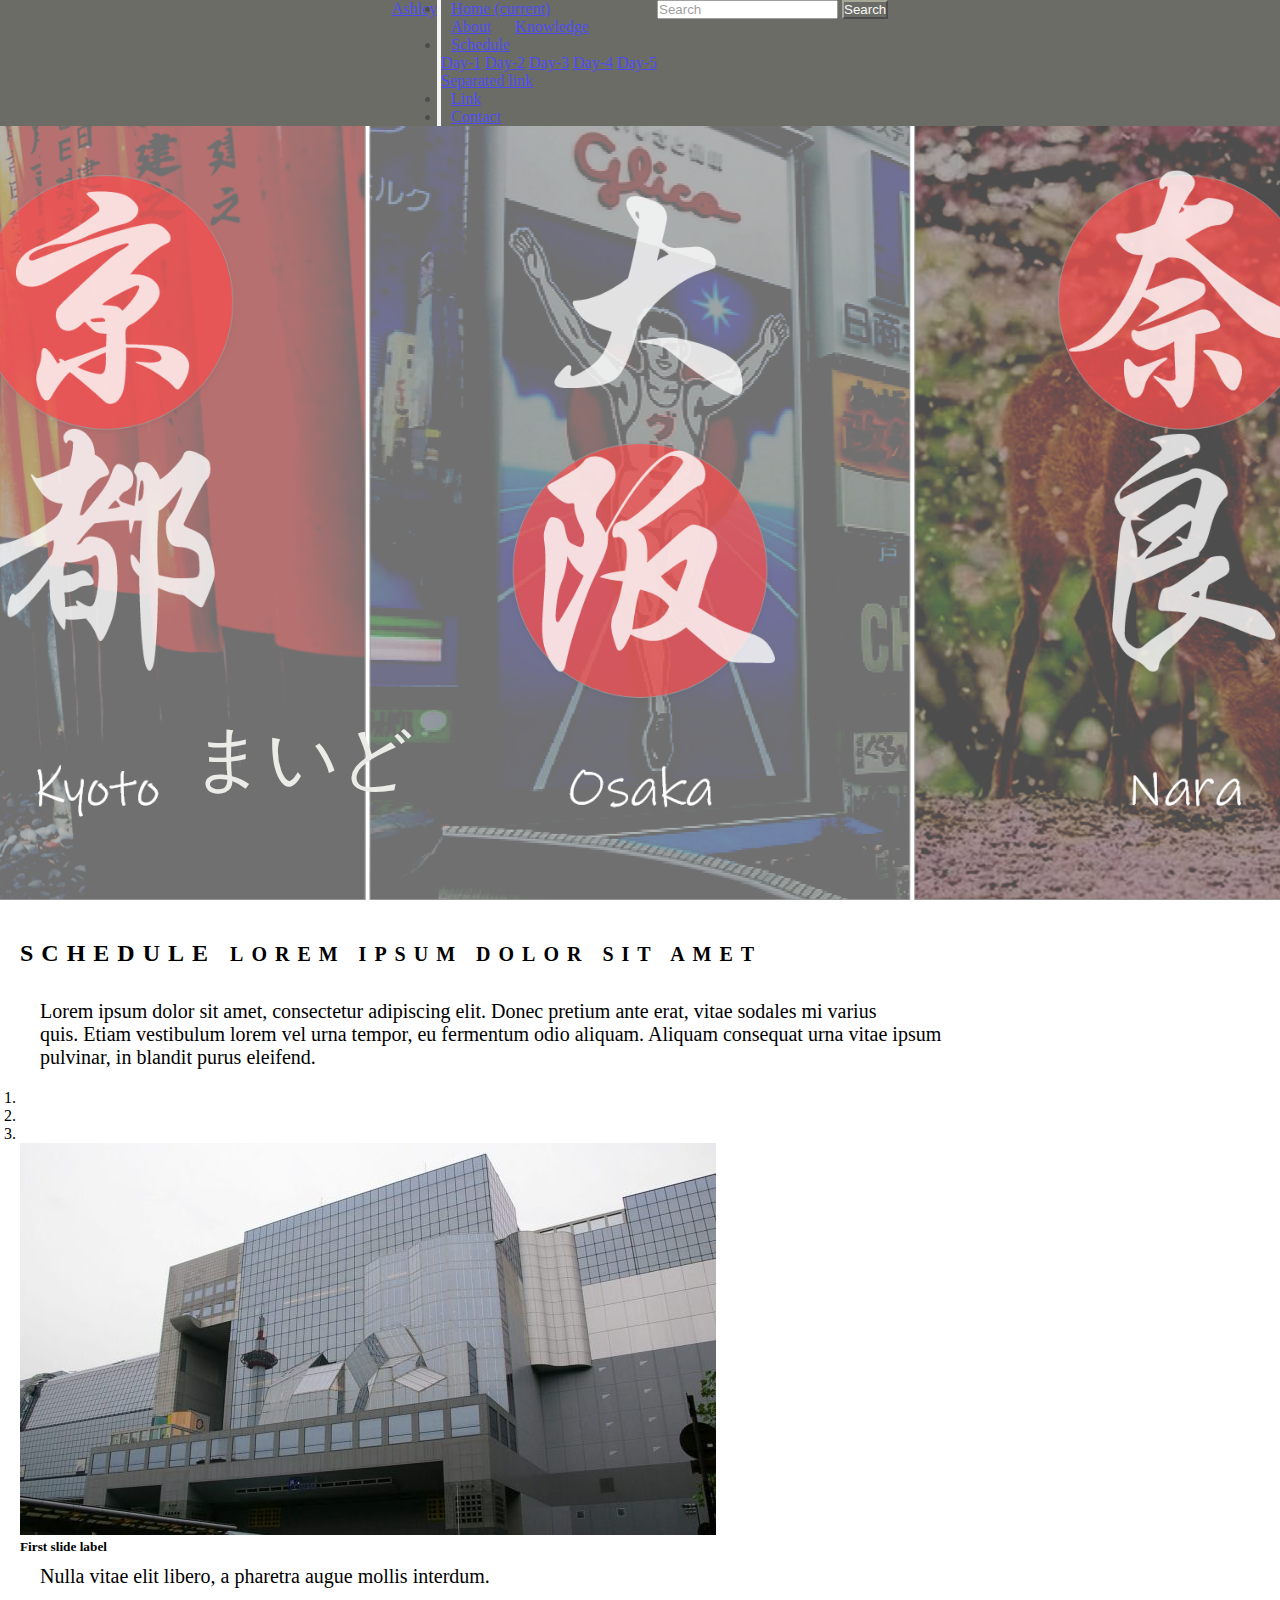
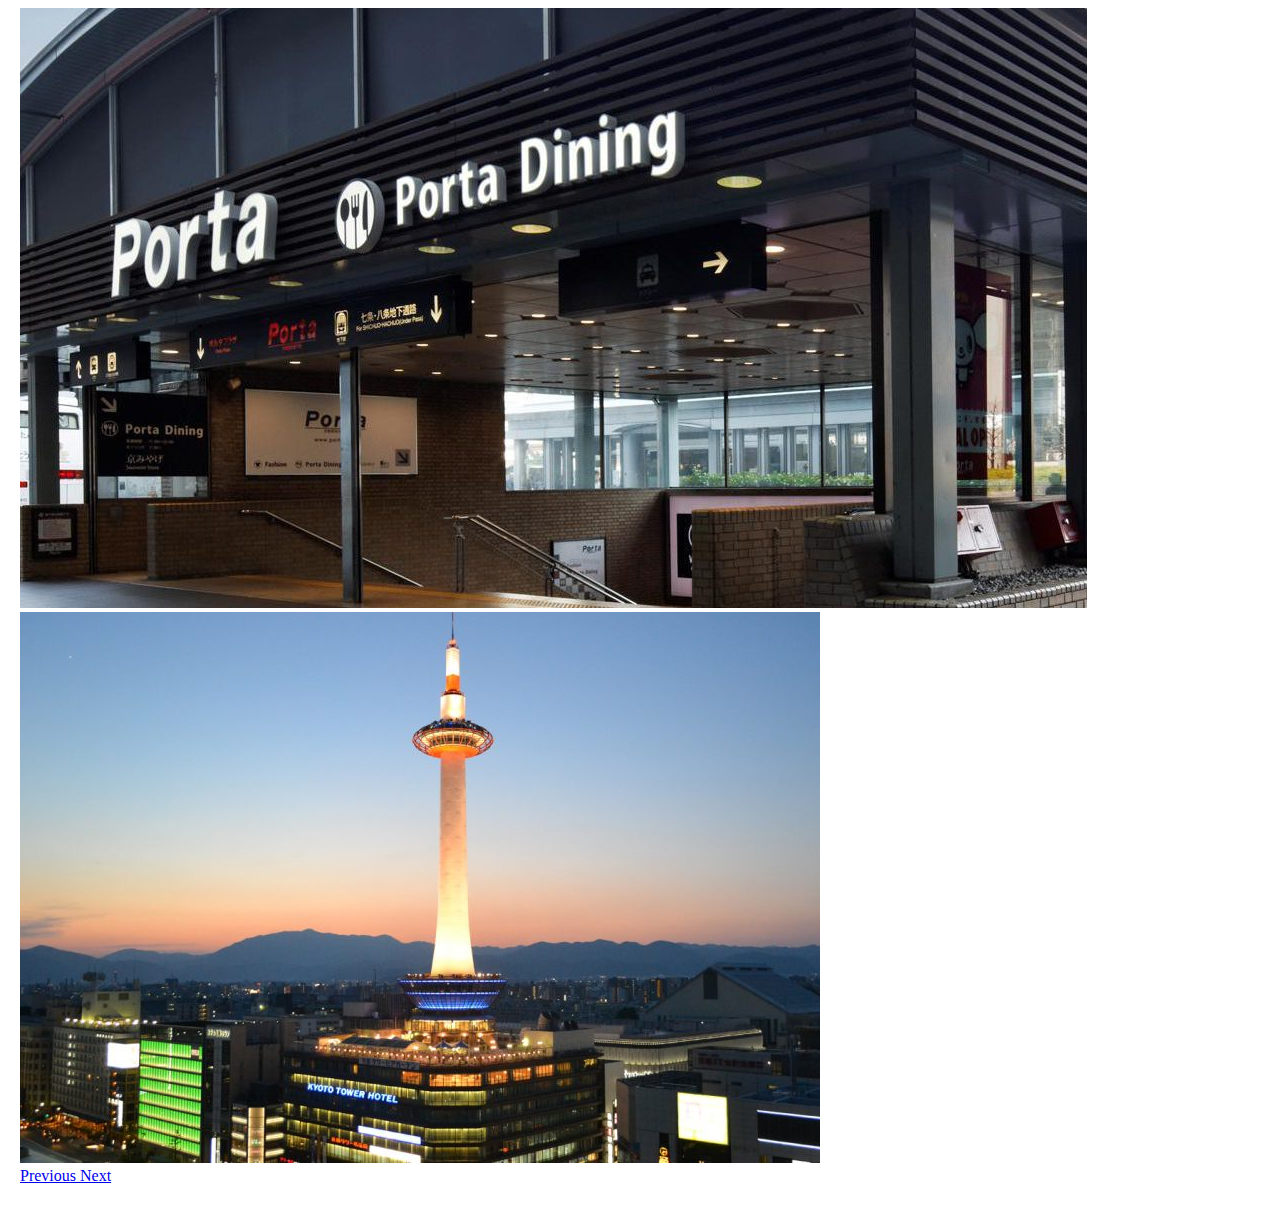
<file: schedule.html>
<!DOCTYPE html>
<html lang="en">

<head>
  <meta charset="UTF-8">
  <meta name="viewport" content="width=device-width, initial-scale=1.0">
  <title>Kansai</title>

  <!-- Bootstrap CSS -->
  <!-- <link rel="stylesheet" href="bootstrap.min.css.map"> -->
  <link rel="stylesheet" href="https://cdn.jsdelivr.net/npm/bootstrap@4.5.3/dist/css/bootstrap.min.css"
    integrity="sha384-TX8t27EcRE3e/ihU7zmQxVncDAy5uIKz4rEkgIXeMed4M0jlfIDPvg6uqKI2xXr2" crossorigin="anonymous">
  <!-- Style CSS code? -->
  <link rel="stylesheet" href="style/kansai.css">

  <!-- <link href="https://fonts.googleapis.com/earlyaccess/cwtexyen.css " rel="stylesheet"> -->
</head>

<body>
  <header class="header-bg">
    <!--flex-column flex-sm-row?-->
    <nav class="navbar navbar-expand-md navbar-dark fixed-top dark-4">
      <a class="navbar-brand" href="#">Ashley</a>
      <!--======= btn toggler =======-->
      <button class="navbar-toggler" type="button" data-toggle="collapse" data-target="#navbarCollapse"
        aria-controls="navbarCollapse" aria-expanded="false" aria-label="Toggle navigation">
        <span class="navbar-toggler-icon"></span>
      </button>
      <div class="collapse navbar-collapse" id="navbarCollapse">
        <!-- <div class="container dark-4"> -->
        <ul class="navbar-nav">
          <li class="nav-item active">
            <a class="nav-link" href="#">Home <span class="sr-only">(current)</span></a>
          </li>
          <!-- <li class="nav-item"> -->
          <a class="nav-link" href="#">About</a>
          <!-- </li> -->
          <!-- <li class="nav-item"> -->
          <a class="nav-link" href="#">Knowledge</a>
          <!-- </li> -->
          <li class="nav-item dropdown">
            <a class="nav-link dropdown-toggle" data-toggle="dropdown" href="#" role="button" aria-haspopup="true"
              aria-expanded="false">Schedule</a>
            <div class="dropdown-menu">
              <a class="dropdown-item" href="#">Day-1</a>
              <a class="dropdown-item" href="#">Day-2</a>
              <a class="dropdown-item" href="#">Day-3</a>
              <a class="dropdown-item" href="#">Day-4</a>
              <a class="dropdown-item" href="#">Day-5</a>
              <div class="dropdown-divider"></div>
              <a class="dropdown-item" href="#">Separated link</a>
            </div>
          </li>
          <li class="nav-item">
            <a class="nav-link" href="#">Link</a>
          </li>
          <li class="nav-item">
            <a class="nav-link" href="#">Contact</a>
          </li>
        </ul>
        <!-- </div> -->
      </div>
      <!--======= btn search=======-->
      <form class="form-inline mt-2 mt-md-0">
        <input class="form-control mr-sm-2" type="text" placeholder="Search" aria-label="Search">
        <button class="btn btn-outline-success my-2 my-sm-0" type="submit">Search</button>
      </form>
    </nav>
    <div class="home-title">
      まいど
    </div>
  </header>

  <body>
    <div>
      <div class="container">
        <div class="box">
          <h2>
            Schedule
            <small class="text-muted">Lorem ipsum dolor sit amet</small>
          </h2>

          <p>
            Lorem ipsum dolor sit amet, consectetur adipiscing elit. Donec pretium ante erat, vitae sodales mi varius
            quis. Etiam vestibulum lorem vel urna tempor, eu fermentum odio aliquam. Aliquam consequat urna vitae ipsum
            pulvinar, in blandit purus eleifend.
          </p>

          <!--slide show-->
          <div id="carouselExampleFade" class="carousel slide carousel-fade" data-ride="carousel">
            <ol class="carousel-indicators">
              <li data-target="#carouselExampleIndicators" data-slide-to="0" class="active"></li>
              <li data-target="#carouselExampleIndicators" data-slide-to="1"></li>
              <li data-target="#carouselExampleIndicators" data-slide-to="2"></li>
            </ol>

            <!--single img-->
            <div class="carousel-inner">
              <!--interval delay#-->
              <div class="carousel-item active" data-interval="2000">
                <img src="img/isetan.jpeg" class="d-block w-100" alt="...">
                <!--words on ing-->
                <div class="carousel-caption d-none d-md-block">
                  <h5>First slide label</h5>
                  <p>Nulla vitae elit libero, a pharetra augue mollis interdum.</p>
                </div>
                <!--words on img*-->
              </div>
              <div class="carousel-item" data-interval="2000">
                <img src="img/porta.jpg" class="d-block w-100" alt="...">
              </div>
              <div class="carousel-item" data-interval="2000">
                <img src="img/kyoto-tower-2.jpg" class="d-block w-100" alt="...">
              </div>
            </div>
            <!--single img*-->
            <!--arror-->
            <a class="carousel-control-prev" href="#carouselExampleFade" role="button" data-slide="prev">
              <span class="carousel-control-prev-icon" aria-hidden="true"></span>
              <span class="sr-only">Previous</span>
            </a>
            <a class="carousel-control-next" href="#carouselExampleFade" role="button" data-slide="next">
              <span class="carousel-control-next-icon" aria-hidden="true"></span>
              <span class="sr-only">Next</span>
            </a>
            <!--arror*-->
          </div>
          <!--slide show*-->
        </div>
      </div>
    </div>
    <script src="https://code.jquery.com/jquery-3.5.1.slim.min.js"
      integrity="sha384-DfXdz2htPH0lsSSs5nCTpuj/zy4C+OGpamoFVy38MVBnE+IbbVYUew+OrCXaRkfj"
      crossorigin="anonymous"></script>
    <script src="https://cdn.jsdelivr.net/npm/popper.js@1.16.1/dist/umd/popper.min.js"
      integrity="sha384-9/reFTGAW83EW2RDu2S0VKaIzap3H66lZH81PoYlFhbGU+6BZp6G7niu735Sk7lN"
      crossorigin="anonymous"></script>
    <script src="https://cdn.jsdelivr.net/npm/bootstrap@4.5.3/dist/js/bootstrap.min.js"
      integrity="sha384-w1Q4orYjBQndcko6MimVbzY0tgp4pWB4lZ7lr30WKz0vr/aWKhXdBNmNb5D92v7s"
      crossorigin="anonymous"></script>
  </body>
</file>
<file: style/kansai.css>
*{
    padding: 0;
    margin: 0;
    /*!*/
    box-sizing: border-box; 
    /*font-family: ;*/
}

header{
    width: 100vw;
    height: 100vh;
    opacity: 0.7;
    background: url(../img/kyoto-view.jpg) no-repeat center center fixed;
    -webkit-background-size: cover;
    -moz-background-size: cover;
    -o-background-size: cover;
    background-size: cover;
}

.header-bg{
    width: 100vw;
    height: 100vh;
    background: url(../img/kyo-saka-na.png) no-repeat center center fixed;
    -webkit-background-size: cover;
    -moz-background-size: cover;
    -o-background-size: cover;
    background-size: cover;
}

/*======= nav =======*/
.nav-link{
    margin: 10px;
}

/*==============*/
 nav{
    display: flex;
    justify-content: center;
    position: relative;
    z-index: 999;
}

.nav-pills{
    width: auto;
    position: fixed;
    top:0;
    background-color: rgba(228, 228, 221, 0.8);
}
.nav-pills .nav-link.active, .nav-pills .show>.nav-link{
    background-color: rgba(45, 45, 37, 1);
}

a:hover{
    color: grey;
}

.dropdown-menu[x-placement^=bottom], .dropdown-menu[x-placement^=top]{
    right: 0px;
} 
/*==============*/

/*btn*/
.btn-outline-success{
    color: whitesmoke;
    background-color: rgba(45, 45, 37, 1);
    border-color: rgba(45, 45, 37, 1);
}

.btn-outline-success:hover{
    background-color: rgba(79, 79, 64, 1);
    border-color: rgba(79, 79, 64, 1);
}

.home-title{
    width: 500px;
    height: 500px;
    color: rgba(227, 227, 221, 1);
    font-size: 72px;
    position: relative;
    top: 65%;
    left: 15%;
}

/*z-index*/
main{
    /* margin-top: auto; */
    position: relative;
    /* top: 60px; */
}

.container{
    padding: 20px;
}


/*======= card-img(schedule) =======*/
.card-img{
    /*!*/
    display: block;
    position: relative;
    width: 100%;
    height: 358px;
    opacity: 0.8;
}

.card-img-sm{
    display: block;
    position: relative;
    width: 100%;
    height: 239px;
    opacity: 0.8;
}

/*======= card-img-hover(schedule) =======*/
.overlay {
    position: absolute;
    top: 0;
    bottom: 0;
    left: 0;
    right: 0;
    height: 100%;
    width: 100%;
    opacity: 0;
    transition: .5s ease;
    background-color: rgba(45, 45, 37, 0.8);
  }

.overlay-text {
    color: white;
    font-size: 20px;
    position: absolute;
    top: 50%;
    left: 50%;
    -webkit-transform: translate(-50%, -50%);
    -ms-transform: translate(-50%, -50%);
    transform: translate(-50%, -50%);
    text-align: center;
  }

/*======= card-img-RWD(schedule) =======*/
.col-12:hover .overlay{ 
   opacity: 1;
}
.col-12, .col-xl-4, .col-xl-6{
   position: relative;
   padding: 0;
}

/*======= bg =======*/
.whole-bg{
    display: flex;
    align-items: center;
    width: 100vw;
    height: 75vh;
    background: url(../img/deer.jpg) no-repeat center center fixed;
    -webkit-background-size: cover;
    -moz-background-size: cover;
    -o-background-size: cover;
    background-size: cover;
}

/* .schedule-bg{
    display: flex;
    align-items: center;
    width: 100vw;
    height: 100vh;
    background: url(../img/kyo-saka-na.png) no-repeat center center fixed;
    -webkit-background-size: cover;
    -moz-background-size: cover;
    -o-background-size: cover;
    background-size: cover;
} */

.about-bg{
    width: 100%;
    height: auto;
    opacity: 0.7;
    background: url(../img/kyoto-view.jpg) no-repeat center center fixed;
    -webkit-background-size: cover;
    -moz-background-size: cover;
    -o-background-size: cover;
    background-size: cover;
}

.lang-bg{
    width: 100%;
    /*======= height: auto;?=======*/
    height: 40%;
    overflow: hidden;
    /* opacity: 0.7; */
    background: url(../img/deer.jpg) no-repeat center center fixed;
    -webkit-background-size: cover;
    -moz-background-size: cover;
    -o-background-size: cover;
    background-size: cover;
}


/*======= content-font =======*/
.whole-content h2{ 
    width: 100%;
    font-size: 46px;
    text-align: center;
    color: whitesmoke;
    line-height: 3em;
    letter-spacing: 25px;
    font-weight: bold;
}

p{
    white-space: pre-line;
    font-size: 20px;
    font-family: "Microsoft YaHei";
    padding: 10px 20px 20px 20px;
    margin: 0;
}
 
h2, h3{
    letter-spacing: 8px;
    text-transform: uppercase;
    padding: 20px 30px 0 0;
}


/*======= accordion(language) =======*/

.card-header{
    border: 1px solid black;
    background-color: #F6F6F4;
}

.card-body{
    border:1px solid black; 

}
.lang-intro{
    width: 500px;
}
.accordion{
    width: 500px;
}

.card-body{
    text-align: center;
}

table{
    display: flex;
    justify-content: space-around;
}


th, td{
    padding: 5px;
    border-collapse: collapse;
    border: 1px solid black;
}

/**/
tr:nth-child(even) {
    background-color:#F6F6F4 ;
  }

.row{
    justify-content: space-around;
}

.bg-color-sec{
    background-color: #F6F6F4;
    /* background-color: rgba(249, 244, 240, 1); */
}

.card-img-top{
    height: 260px;
} 

.card-text{
    font-size: 20px;
    padding: 0;
    margin-top: -30px;
}

/*======= color =======*/
.btn-link{
    color: rgba(45, 45, 37, 0.8);
}

/*======= color 1st center =======*/
.font-color{
    color: #B97550;
}

.bg-color{
    background-color: rgb(201, 201, 187);
}

/*======= color 7th =======*/
.light-4{
    background-color: rgb(227, 227, 221);
}

.dark-4{
    background-color: rgb(45, 45, 37);
}

/*======= align =======*/
.text-center{
    text-align: center;
}


/*======= bootstrap =======*/
/* .fixed-top{
    z-index: 9999;
} */

/* .bg-color{
} */

/*======= [yet] nav flex center not =======*/

/* .navbar{
    height: 50px;
}

.container ul.navbar-nav{
    padding: 0;
    height: 34px;
    display: flex;
    justify-content: flex-end;
} */


/* =======schedule=======*/
/* .width{
    display: flex;
    flex-direction: center;
    width: 50%;
} */
</file>
